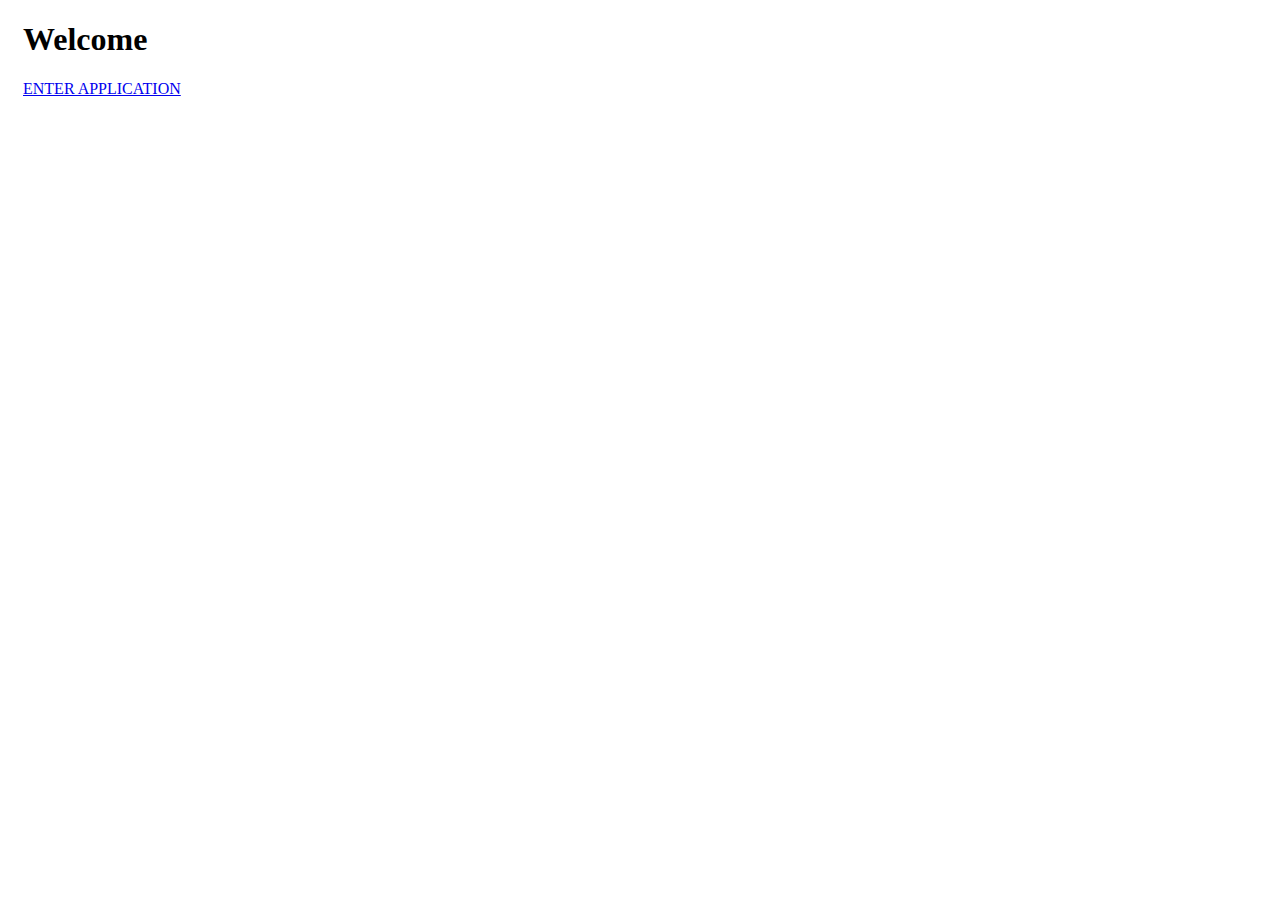
<file: src/main/resources/templates/index.html>
<!DOCTYPE html>
<html lang="en" xmlns:th="http://www.thymeleaf.org">
<head th:include="header.html">
    <meta charset="UTF-8">
    <title>Zadanie3</title>
</head>
<body>
    <div class="row" style="margin: 15px">
        <h1>Welcome</h1>
        <a href="/users/" class="nav-link">ENTER APPLICATION</a>
    </div>
</body>
</html>
</file>
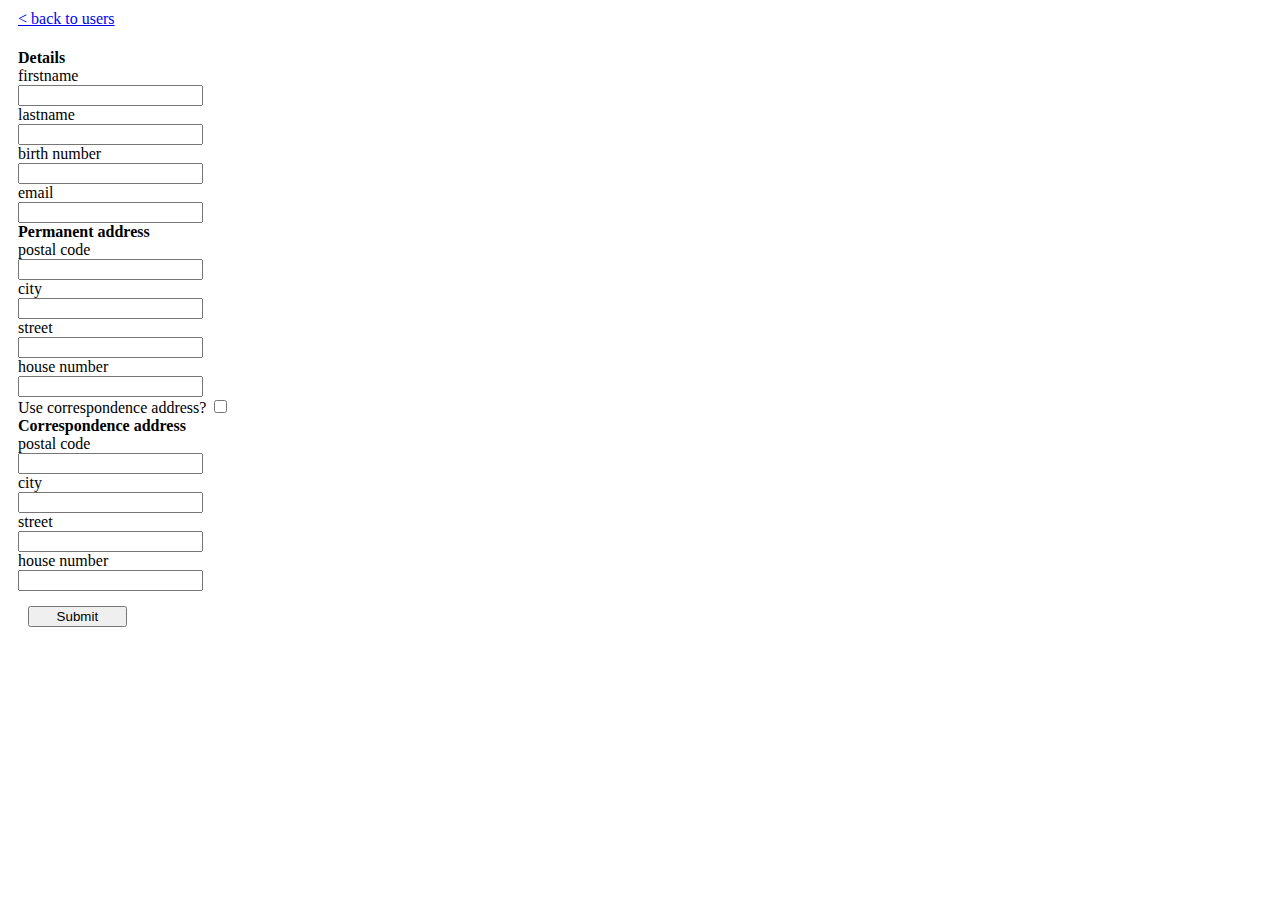
<file: src/main/resources/templates/user/add-edit.html>
<!DOCTYPE html>
<html lang="en" xmlns:th="http://www.thymeleaf.org">
<head th:include="header.html">
    <meta charset="UTF-8">
    <title>Zadanie3</title>
</head>
<body>
    <div style="margin: 10px">
        <div class="row">
            <a href="/users/" class="nav-link">< back to users</a>
        </div>

        <div class="row text-center">
            <h1 th:if="${id != 'none'}" th:text="'Edit user (' + ${id} + ')'"></h1>
            <h1 th:if="${id == 'none'}" th:text="'Add new user'"></h1>
        </div>
        <div class="row">
            <form th:action="@{'/user/' + ${action} + '/' + ${id}}" th:object="${userResource}" method="post">
                <div class="row bg-light">
                    <div class="col-4">
                        <label><b>Details</b></label>
                        <div>
                            <label for="firstname">firstname</label><br>
                            <input type="text" id="firstname" th:field="*{firstname}" />
                            <small th:if="${#fields.hasErrors('firstname')}" th:errors="*{firstname}" class="text-danger"></small>
                        </div>
                        <div>
                            <label for="lastname">lastname</label><br>
                            <input type="text" id="lastname" th:field="*{lastname}" />
                            <small th:if="${#fields.hasErrors('lastname')}" th:errors="*{lastname}" class="text-danger"></small>
                        </div>
                        <div>
                            <label for="birthNumber">birth number</label><br>
                            <input type="text" id="birthNumber" th:field="*{birthNumber}" />
                            <small th:if="${#fields.hasErrors('birthNumber')}" th:errors="*{birthNumber}" class="text-danger"></small>
                        </div>
                        <div>
                            <label for="email">email</label><br>
                            <input type="text" id="email" th:field="*{email}" />
                            <small th:if="${#fields.hasErrors('email')}" th:errors="*{email}" class="text-danger"></small>
                        </div>
                    </div>
                    <div class="col-4">
                        <div class="row">
                            <label for="permanentAddress"><b>Permanent address</b></label>
                            <div id="permanentAddress">
                                <div>
                                    <label for="perPostalCode">postal code</label><br>
                                    <input type="text" id="perPostalCode" th:field="*{perPostalCode}" />
                                    <small th:if="${#fields.hasErrors('perPostalCode')}" th:errors="*{perPostalCode}" class="text-danger"></small>
                                </div>
                                <div>
                                    <label for="perCity">city</label><br>
                                    <input type="text" id="perCity" th:field="*{perCity}" />
                                    <small th:if="${#fields.hasErrors('perCity')}" th:errors="*{perCity}" class="text-danger"></small>
                                </div>
                                <div>
                                    <label for="perStreet">street</label><br>
                                    <input type="text" id="perStreet" th:field="*{perStreet}" />
                                    <small th:if="${#fields.hasErrors('perStreet')}" th:errors="*{perStreet}" class="text-danger"></small>
                                </div>
                                <div>
                                    <label for="perHouseNumber">house number</label><br>
                                    <input type="text" id="perHouseNumber" th:field="*{perHouseNumber}" />
                                    <small th:if="${#fields.hasErrors('perHouseNumber')}" th:errors="*{perHouseNumber}" class="text-danger"></small>
                                </div>
                            </div>
                        </div>
                        <div>
                            <label for="isCorrespondence">Use correspondence address?</label>
                            <input type="checkbox" id="isCorrespondence" th:field="*{correspondence}"/>
                        </div>
                    </div>
                    <div class="col-4">
                        <div class="row">
                            <label for="correspondenceAddress"><b>Correspondence address</b></label>
                            <div id="correspondenceAddress">
                                <div>
                                    <label for="corPostalCode">postal code</label><br>
                                    <input type="text" id="corPostalCode" th:field="*{corPostalCode}" />
                                    <small th:if="${#fields.hasErrors('corPostalCode')}" th:errors="*{corPostalCode}" class="text-danger"></small>
                                </div>
                                <div>
                                    <label for="corCity">city</label><br>
                                    <input type="text" id="corCity" th:field="*{corCity}" />
                                    <small th:if="${#fields.hasErrors('corCity')}" th:errors="*{corCity}" class="text-danger"></small>
                                </div>
                                <div>
                                    <label for="corStreet">street</label><br>
                                    <input type="text" id="corStreet" th:field="*{corStreet}" />
                                    <small th:if="${#fields.hasErrors('corStreet')}" th:errors="*{corStreet}" class="text-danger"></small>
                                </div>
                                <div>
                                    <label for="corHouseNumber">house number</label><br>
                                    <input type="text" id="corHouseNumber" th:field="*{corHouseNumber}" />
                                    <small th:if="${#fields.hasErrors('corHouseNumber')}" th:errors="*{corHouseNumber}" class="text-danger"></small>
                                </div>
                            </div>
                        </div>
                    </div>
                </div>
                <div class="row" style="margin: 15px 0 0 10px">
                    <input type="submit" value="Submit" class="btn btn-sm btn-primary" style="width: 8%"/>
                </div>
            </form>
        </div>
    </div>

</body>
</html>
</file>
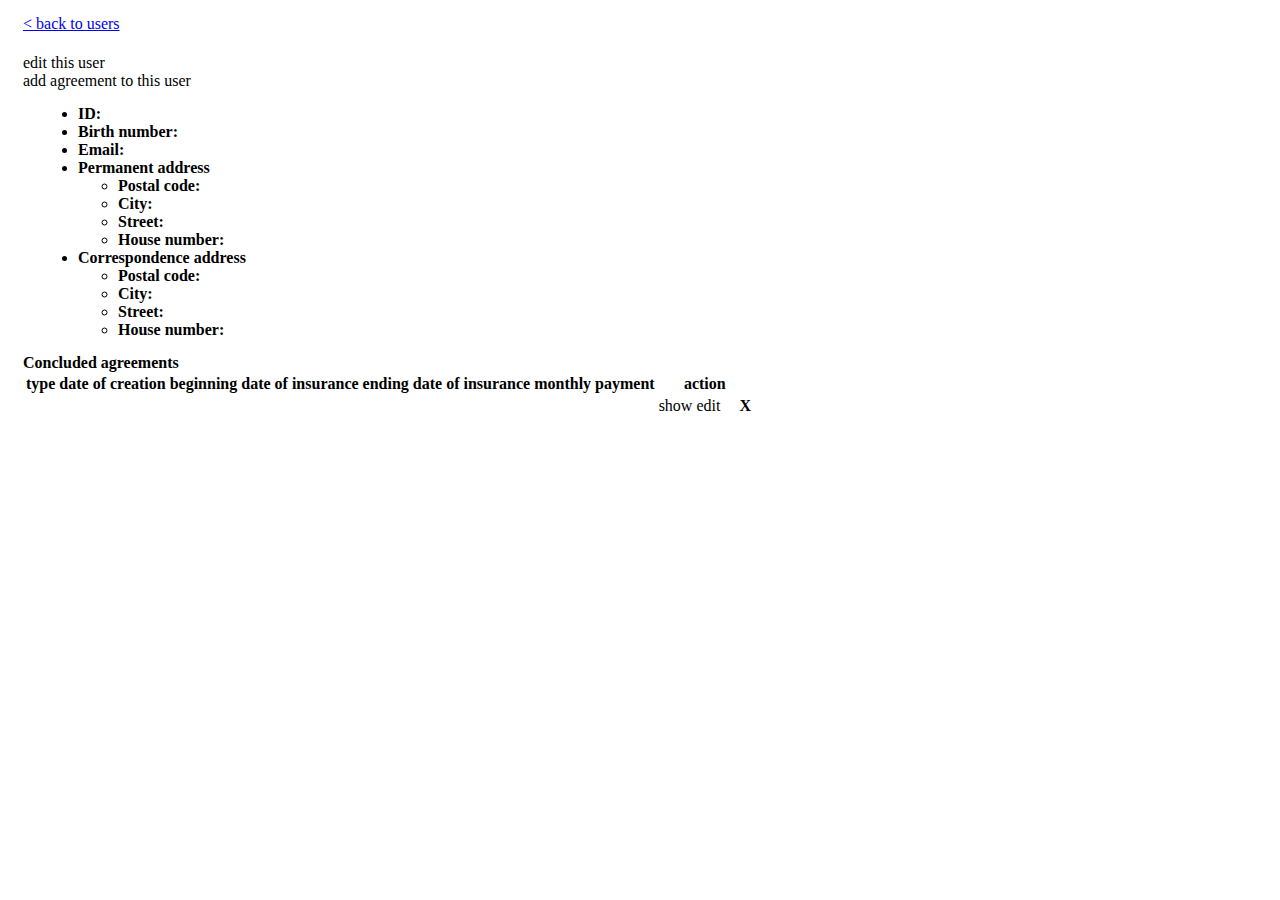
<file: src/main/resources/templates/user/detail.html>
<!DOCTYPE html>
<html lang="en" xmlns:th="http://www.thymeleaf.org">
<head th:include="header.html">
    <meta charset="UTF-8">
    <title>Zadanie3</title>
</head>
<body>
<div class="row" style="margin: 15px">
    <div class="row">
        <a href="/users/" class="nav-link">< back to users</a>
    </div>

    <div class="row bg-light">
        <h1 th:text="${user.firstname} + ' ' + ${user.lastname}"></h1>
    </div>
    <div class="row bg-light">
        <div class="col-sm-2 text-center">
            <a th:href="@{'/user/edit/' + ${user.id}}" class="page-link">edit this user</a>
        </div>
        <div class="col-2 text-center">
            <a th:href="@{'/user/' + ${user.id} + '/agreement/add'}" class="page-link">add agreement to this user</a>
        </div>

        <ul style="margin: 15px">
            <li>
                <span><b>ID:</b></span>
                <span th:text="${user.id}"></span>
            </li>
            <li>
                <span><b>Birth number:</b></span>
                <span th:text="${user.birthNumber}"></span>
            </li>
            <li>
                <span><b>Email:</b></span>
                <span th:text="${user.email}"></span>
            </li>
            <li>
                <span><b>Permanent address</b></span>
                <ul>
                    <li>
                        <span><b>Postal code:</b></span>
                        <span th:text="${user.permanentAddress.postalCode}"></span>
                    </li>
                    <li>
                        <span><b>City:</b></span>
                        <span th:text="${user.permanentAddress.city}"></span>
                    </li>
                    <li>
                        <span><b>Street:</b></span>
                        <span th:text="${user.permanentAddress.street}"></span>
                    </li>
                    <li>
                        <span><b>House number:</b></span>
                        <span th:text="${user.permanentAddress.houseNumber}"></span>
                    </li>
                </ul>
            </li>
            <li th:if="${user.isCorrespondence}">
                <span><b>Correspondence address</b></span>
                <ul>
                    <li>
                        <span><b>Postal code:</b></span>
                        <span th:text="${user.correspondenceAddress.postalCode}"></span>
                    </li>
                    <li>
                        <span><b>City:</b></span>
                        <span th:text="${user.correspondenceAddress.city}"></span>
                    </li>
                    <li>
                        <span><b>Street:</b></span>
                        <span th:text="${user.correspondenceAddress.street}"></span>
                    </li>
                    <li>
                        <span><b>House number:</b></span>
                        <span th:text="${user.correspondenceAddress.houseNumber}"></span>
                    </li>
                </ul>
            </li>
        </ul>

        <div>
            <b><span>Concluded agreements</span>
                <span th:text="'(' + ${userAgreements.size() + ')'}"></span></b>
            <table class="table text-center">
                <thead>
                <tr class="">
                    <th>type</th>
                    <th>date of creation</th>
                    <th>beginning date of insurance</th>
                    <th>ending date of insurance</th>
                    <th>monthly payment</th>
                    <th>action</th>
                </tr>
                </thead>
                <tbody>
                <tr th:each="agreement: ${userAgreements}" class="bg-white">
                    <td th:text="${agreement.getClassName()}"></td>
                    <td th:text="${agreement.dateOfCreation}"></td>
                    <td th:text="${agreement.season.beginningDate}"></td>
                    <td th:text="${agreement.season.endingDate}"></td>
                    <td th:text="${agreement.monthlyPayment}"></td>
                    <td>
                        <a th:href="@{'/user/' + ${user.id} + '/agreement/' + ${agreement.id}}">show</a>
                        <a th:href="@{'/user/' + ${user.id} + '/agreement/edit/' + ${agreement.getClassName()} + '-insurance/' + ${agreement.id}}">edit</a>
                        <a th:href="@{'/user/' + ${user.id} + '/agreement/remove/' + ${agreement.id}}" class="link-danger" style="text-decoration: none; margin-left: 15px"><b>X</b></a>
                    </td>
                </tr>
                </tbody>
            </table>
        </div>

    </div>
</div>

</body>
</html>
</file>
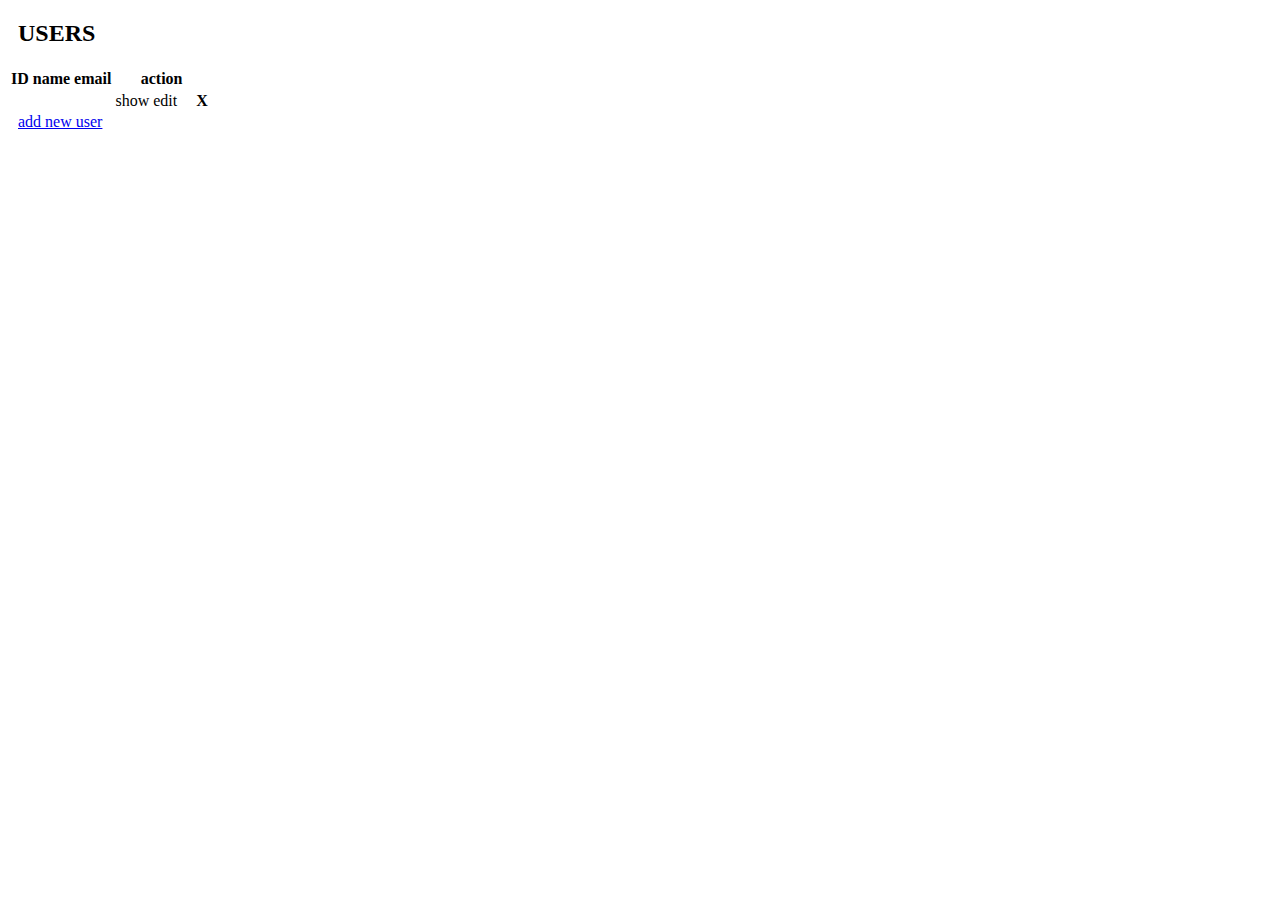
<file: src/main/resources/templates/user/users.html>
<!DOCTYPE html>
<html lang="en" xmlns:th="http://www.thymeleaf.org">
<head th:include="header.html">
    <meta charset="UTF-8">
    <title>Zadanie3</title>
</head>
<body>
    <div class="row" style="margin-left: 10px">
        <h2>USERS</h2>
    </div>
    <div class="row">
        <table class="table bg-light text-center">
            <thead>
            <tr class="">
                <th class="">ID</th>
                <th>name</th>
                <th>email</th>
                <th>action</th>
            </tr>
            </thead>
            <tbody>
            <tr th:each="user: ${users.values()}">
                <td th:text="${user.id}"></td>
                <td th:text="${user.firstname} + ' ' + ${user.lastname}"></td>
                <td th:text="${user.email}"></td>
                <td>
                    <a th:href="@{'/user/' + ${user.id}}" class="link-primary">show</a>
                    <a th:href="@{'/user/edit/' + ${user.id}}" class="link-primary">edit</a>
                    <a th:href="@{'/user/remove/' + ${user.id}}" class="link-danger" style="text-decoration: none; margin-left: 15px"><b>X</b></a>
                </td>
            </tr>
            </tbody>
        </table>
    </div>
    <div class="row" style="margin-left: 10px">
        <a href="/user/add" class="nav-link">add new user</a>
    </div>
</body>
</html>
</file>
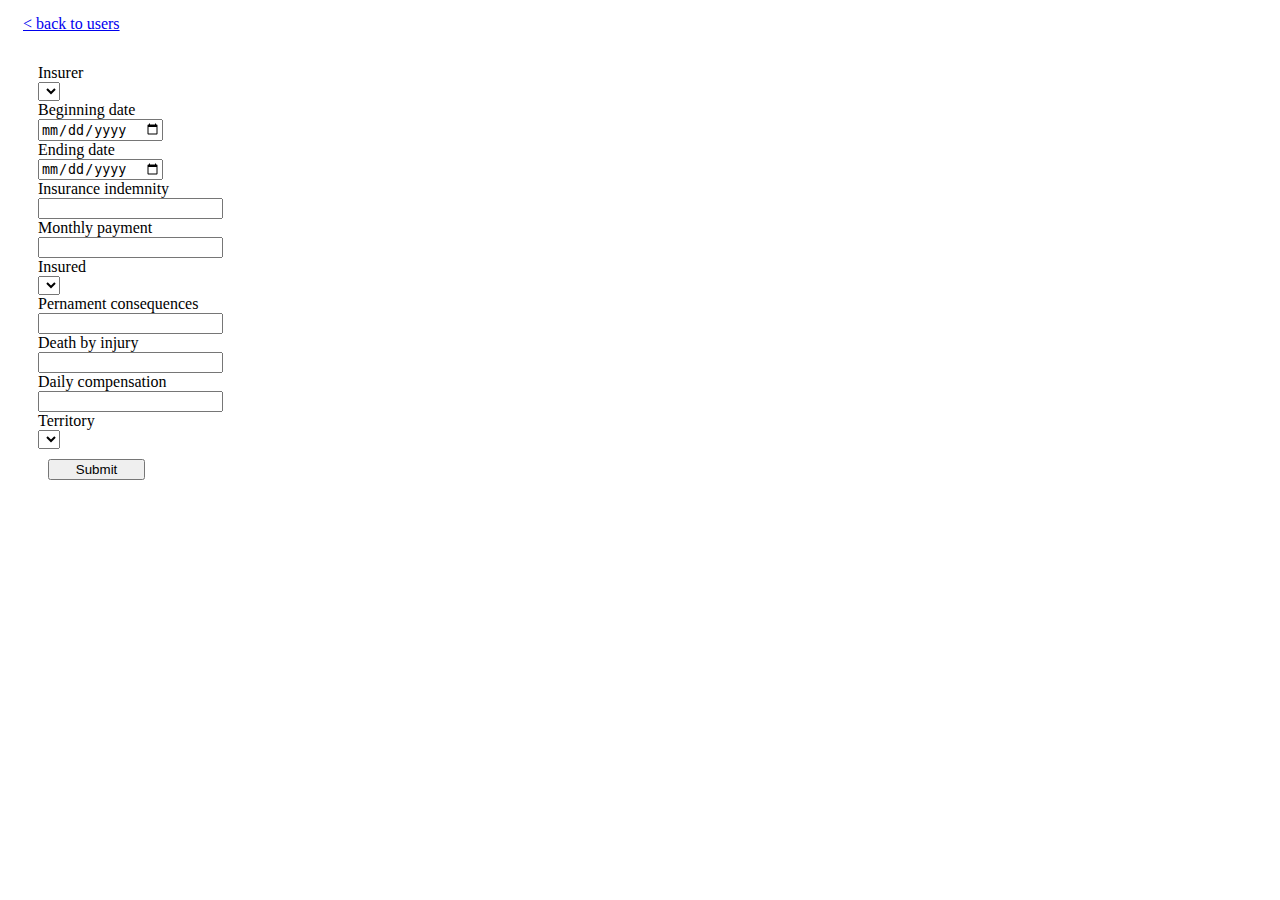
<file: src/main/resources/templates/agreement/add-edit/accident-insurance.html>
<!DOCTYPE html>
<html lang="en" xmlns:th="http://www.thymeleaf.org">
<head th:include="header.html">
    <meta charset="UTF-8">
    <title>Zadanie3</title>
</head>
<body>
<div class="row" style="margin: 15px">
    <a href="/users/" class="nav-link">< back to users</a>
</div>
<div class="row" style="margin-left: 5px">
    <h1 th:if="${agreementID != 'none'}" th:text="'Edit agreement (' + ${agreementID} + ')'"></h1>
    <h1 th:if="${agreementID == 'none'}" th:text="'Add agreement'"></h1>
</div>
<div class="row" style="padding: 10px 0 10px 30px">
    <form th:action="@{'/user/' + ${insurer.id} + '/agreement/' + ${action} + '/accident-insurance/'+ ${agreementID}}" th:object="${accidentResource}" method="post">
        <div class="row bg-light">
            <div>
                <label for="insurerID">Insurer</label><br>
                <select name="insurerID" id="insurerID">
                    <option th:value="${insurer.id}"
                            th:text="${insurer.firstname} + ' ' + ${insurer.lastname}"
                            th:selected="${insurer.id}"></option>
                </select>
            </div>
            <div>
                <label for="beginningDate">Beginning date</label><br>
                <input type="date" id="beginningDate" th:field="*{beginningDate}" />
                <small th:if="${#fields.hasErrors('beginningDate')}" th:errors="*{beginningDate}" class="text-danger"></small>
            </div>
            <div>
                <label for="endingDate">Ending date</label><br>
                <input type="date" id="endingDate" th:field="*{endingDate}" />
                <small th:if="${#fields.hasErrors('endingDate')}" th:errors="*{endingDate}" class="text-danger"></small>
            </div>
            <div>
                <label for="insuranceIndemnity">Insurance indemnity</label><br>
                <input type="text" id="insuranceIndemnity" th:field="*{insuranceIndemnity}" />
                <small th:if="${#fields.hasErrors('insuranceIndemnity')}" th:errors="*{insuranceIndemnity}" class="text-danger"></small>
            </div>
            <div>
                <label for="monthlyPayment">Monthly payment</label><br>
                <input type="text" id="monthlyPayment" th:field="*{monthlyPayment}" />
                <small th:if="${#fields.hasErrors('monthlyPayment')}" th:errors="*{monthlyPayment}" class="text-danger"></small>
            </div>
            <div>
                <label for="insuredID">Insured</label><br>
                <select name="insuredID" id="insuredID">
                    <option th:each="user: ${users}"
                            th:value="${user.id}"
                            th:text="${user.firstname} + ' ' + ${user.lastname}"
                            th:selected="${accidentResource.getInsuredID()}"></option>
                </select>
            </div>
            <div>
                <label for="permanentConsequences">Pernament consequences</label><br>
                <input type="text" id="permanentConsequences" th:field="*{permanentConsequences}" />
                <small th:if="${#fields.hasErrors('permanentConsequences')}" th:errors="*{permanentConsequences}" class="text-danger"></small>
            </div>
            <div>
                <label for="deathByInjury">Death by injury</label><br>
                <input type="text" id="deathByInjury" th:field="*{deathByInjury}" />
                <small th:if="${#fields.hasErrors('deathByInjury')}" th:errors="*{deathByInjury}" class="text-danger"></small>
            </div>
            <div>
                <label for="dailyCompensation">Daily compensation</label><br>
                <input type="text" id="dailyCompensation" th:field="*{dailyCompensation}" />
                <small th:if="${#fields.hasErrors('dailyCompensation')}" th:errors="*{dailyCompensation}" class="text-danger"></small>
            </div>
            <div>
                <label for="territory">Territory</label><br>
                <select name="territory" id="territory">
                    <option th:each="territory: ${territories}"
                            th:value="${territory}"
                            th:text="${territory}"
                            th:selected="${territory.equals(accidentResource.getTerritory())}"></option>
                </select>
            </div>
        </div>
        <div class="row" style="margin: 10px">
            <input type="submit" value="Submit" class="btn btn-primary" style="width: 8%"/>
        </div>
    </form>
</div>


</body>
</html>
</file>
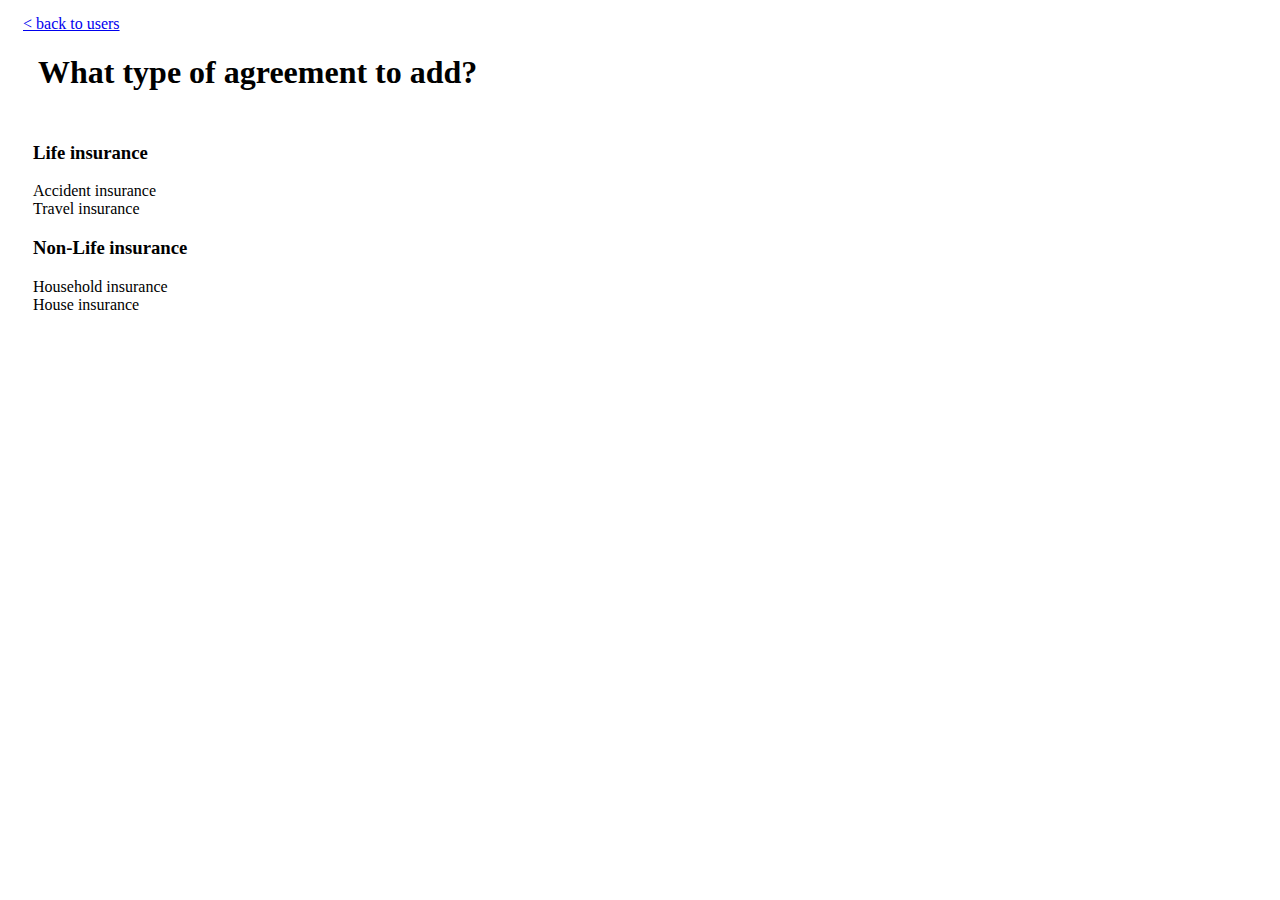
<file: src/main/resources/templates/agreement/add-edit/add.html>
<!DOCTYPE html>
<html lang="en" xmlns:th="http://www.thymeleaf.org">
<head th:include="header.html">
    <meta charset="UTF-8">
    <title>Zadanie3</title>
</head>

<body>
<div class="row" style="margin: 15px">
    <a href="/users/" class="nav-link">< back to users</a>
</div>
<div class="row" style="margin: 15px">
    <div class="row" style="margin: 15px">
        <h1>What type of agreement to add?</h1>
    </div>
    <div class="row bg-light" style="padding: 10px">
        <div class="col">
            <div class="row">
                <h3>Life insurance</h3>
            </div>
            <div class="row">
                <a th:href="@{'/user/' + ${userID} + '/agreement/add/accident-insurance'}" class="page-link">Accident insurance</a><br>
                <a th:href="@{'/user/' + ${userID} + '/agreement/add/travel-insurance'}" class="page-link">Travel insurance</a><br>
            </div>

        </div>
        <div class="col">
            <div class="row">
                <h3>Non-Life insurance</h3>
            </div>
            <div class="row">
                <a th:href="@{'/user/' + ${userID} + '/agreement/add/household-insurance'}" class="page-link">Household insurance</a><br>
                <a th:href="@{'/user/' + ${userID} + '/agreement/add/house-insurance'}" class="page-link">House insurance</a><br>
            </div>
        </div>
    </div>
</div>

</body>
</html>
</file>
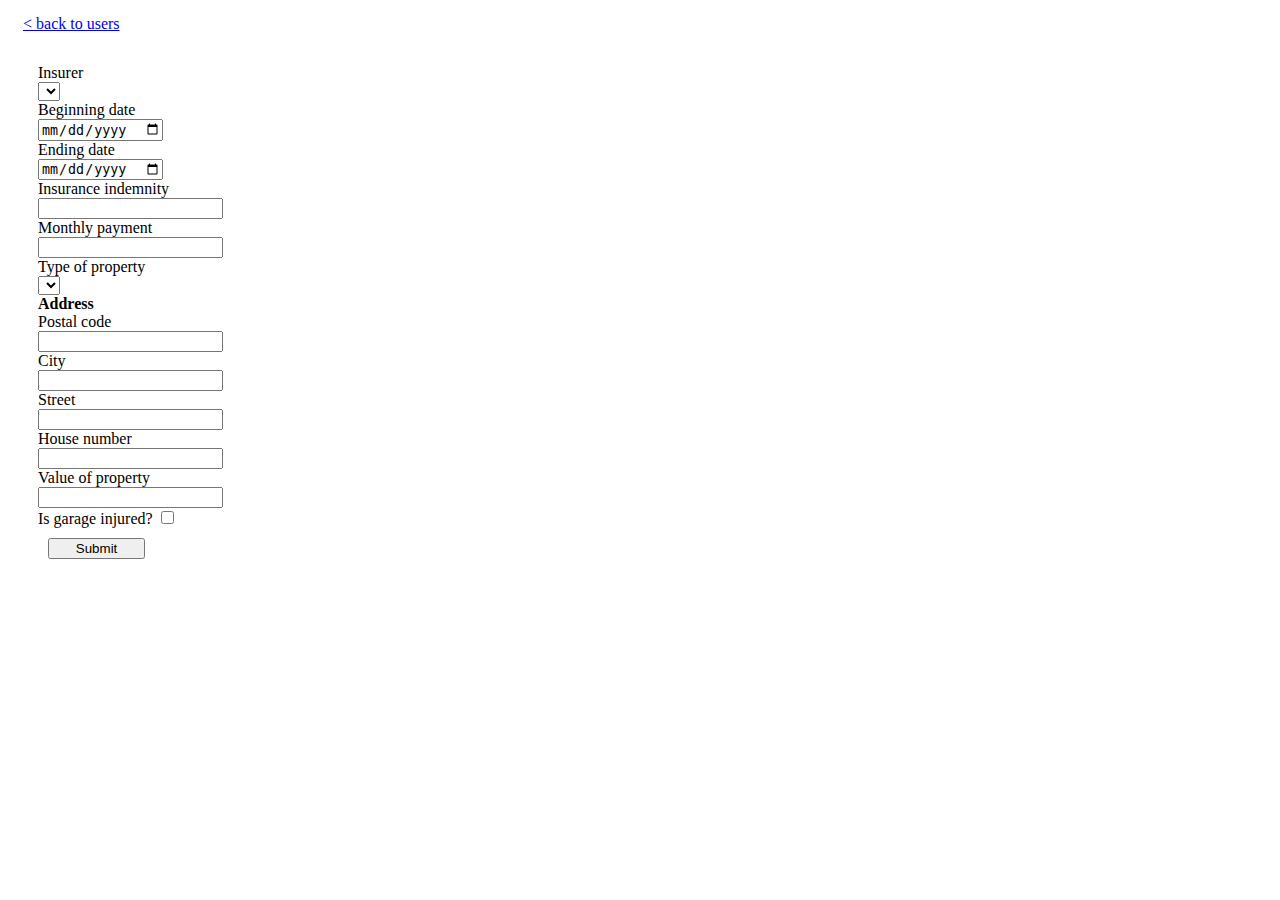
<file: src/main/resources/templates/agreement/add-edit/house-insurance.html>
<!DOCTYPE html>
<html lang="en" xmlns:th="http://www.thymeleaf.org">
<head th:include="header.html">
    <meta charset="UTF-8">
    <title>Zadanie3</title>
</head>

<body>
<div class="row" style="margin: 15px">
    <a href="/users/" class="nav-link">< back to users</a>
</div>
<div class="row" style="margin-left: 5px">
    <h1 th:if="${agreementID != 'none'}" th:text="'Edit agreement (' + ${agreementID} + ')'"></h1>
    <h1 th:if="${agreementID == 'none'}" th:text="'Add agreement'"></h1>
</div>
<div class="row" style="padding: 10px 0 10px 30px">
    <form th:action="@{'/user/' + ${insurer.id} + '/agreement/' + ${action} + '/house-insurance/'+ ${agreementID}}" th:object="${houseResource}" method="post">
        <div class="row bg-light">
            <div>
                <label for="insurerID">Insurer</label><br>
                <select name="insurerID" id="insurerID">
                    <option th:value="${insurer.id}"
                            th:text="${insurer.firstname} + ' ' + ${insurer.lastname}"
                            th:selected="${insurer.id}"></option>
                </select>
            </div>
            <div>
                <label for="beginningDate">Beginning date</label><br>
                <input type="date" id="beginningDate" th:field="*{beginningDate}" />
                <small th:if="${#fields.hasErrors('beginningDate')}" th:errors="*{beginningDate}" class="text-danger"></small>
            </div>
            <div>
                <label for="endingDate">Ending date</label><br>
                <input type="date" id="endingDate" th:field="*{endingDate}" />
                <small th:if="${#fields.hasErrors('endingDate')}" th:errors="*{endingDate}" class="text-danger"></small>
            </div>
            <div>
                <label for="insuranceIndemnity">Insurance indemnity</label><br>
                <input type="text" id="insuranceIndemnity" th:field="*{insuranceIndemnity}" />
                <small th:if="${#fields.hasErrors('insuranceIndemnity')}" th:errors="*{insuranceIndemnity}" class="text-danger"></small>
            </div>
            <div>
                <label for="monthlyPayment">Monthly payment</label><br>
                <input type="text" id="monthlyPayment" th:field="*{monthlyPayment}" />
                <small th:if="${#fields.hasErrors('monthlyPayment')}" th:errors="*{monthlyPayment}" class="text-danger"></small>
            </div>
            <div>
                <label for="typeOfProperty">Type of property</label><br>
                <select name="typeOfProperty" id="typeOfProperty">
                    <option th:each="typeOfProperty: ${typesOfProperty}"
                            th:value="${typeOfProperty}"
                            th:text="${typeOfProperty}"
                            th:selected="${typeOfProperty.equals(houseResource.getTypeOfProperty())}"></option>
                </select>
            </div>
            <div>
                <label for="address"><b>Address</b></label>
                <div id="address">
                    <div>
                        <label for="propertyPostalCode">Postal code</label><br>
                        <input type="text" id="propertyPostalCode" th:field="*{propertyPostalCode}" />
                        <small th:if="${#fields.hasErrors('propertyPostalCode')}" th:errors="*{propertyPostalCode}" class="text-danger"></small>
                    </div>
                    <div>
                        <label for="propertyCity">City</label><br>
                        <input type="text" id="propertyCity" th:field="*{propertyCity}" />
                        <small th:if="${#fields.hasErrors('propertyCity')}" th:errors="*{propertyCity}" class="text-danger"></small>
                    </div>
                    <div>
                        <label for="propertyStreet">Street</label><br>
                        <input type="text" id="propertyStreet" th:field="*{propertyStreet}" />
                        <small th:if="${#fields.hasErrors('propertyStreet')}" th:errors="*{propertyStreet}" class="text-danger"></small>
                    </div>
                    <div>
                        <label for="propertyHouseNumber">House number</label><br>
                        <input type="text" id="propertyHouseNumber" th:field="*{propertyHouseNumber}" />
                        <small th:if="${#fields.hasErrors('propertyHouseNumber')}" th:errors="*{propertyHouseNumber}" class="text-danger"></small>
                    </div>
                </div>
            </div>
            <div>
                <label for="valueOfProperty">Value of property</label><br>
                <input type="text" id="valueOfProperty" th:field="*{valueOfProperty}" />
                <small th:if="${#fields.hasErrors('valueOfProperty')}" th:errors="*{valueOfProperty}" class="text-danger"></small>
            </div>
            <div>
                <label for="isGarageInsured">Is garage injured?</label>
                <input type="checkbox" id="isGarageInsured" th:field="*{isGarageInsured}" />
            </div>
        </div>
        <div class="row" style="margin: 10px">
            <input type="submit" value="Submit" class="btn btn-primary" style="width: 8%"/>
        </div>
    </form>
</div>

</body>
</html>
</file>
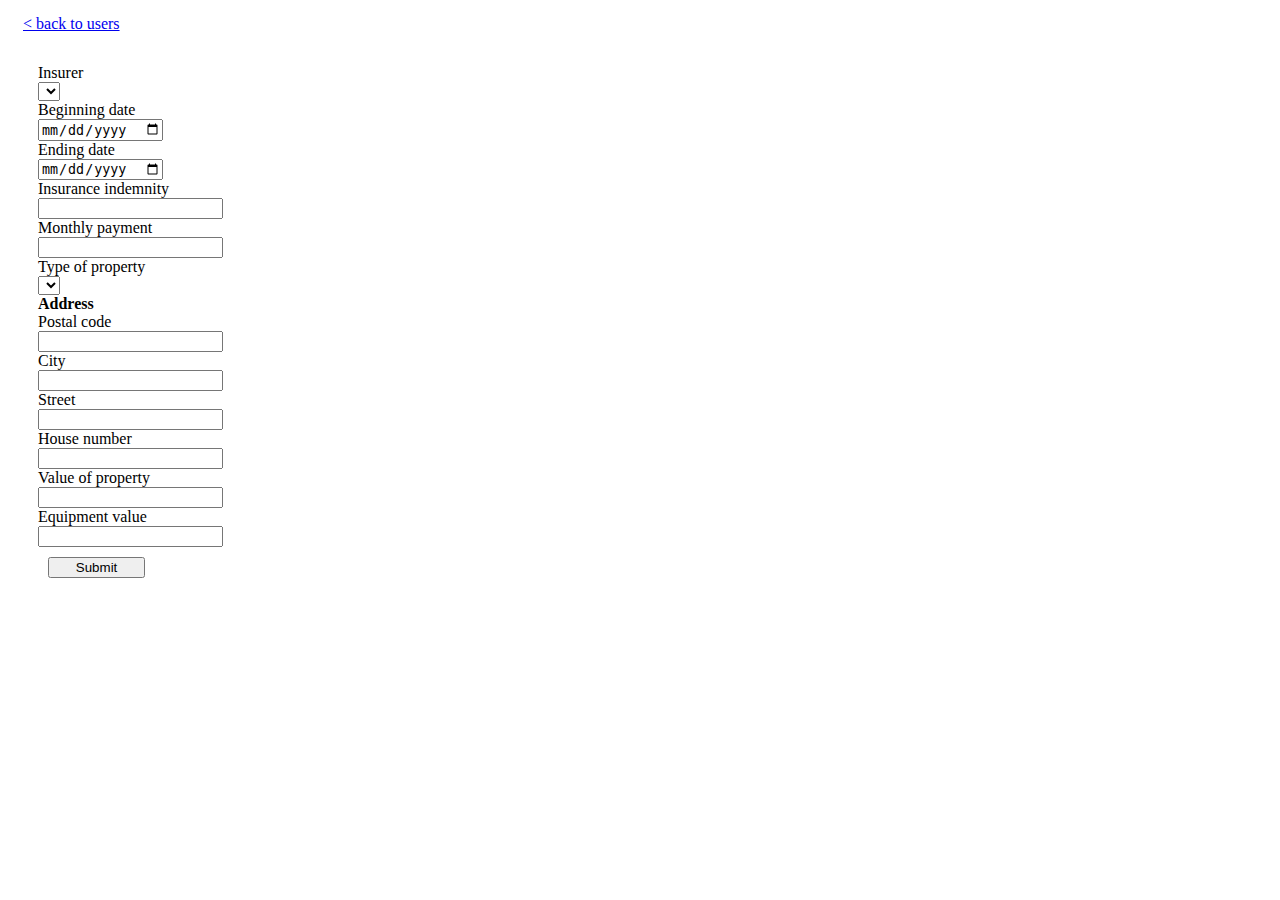
<file: src/main/resources/templates/agreement/add-edit/household-insurance.html>
<!DOCTYPE html>
<html lang="en" xmlns:th="http://www.thymeleaf.org">
<head th:include="header.html">
    <meta charset="UTF-8">
    <title>Zadanie3</title>
</head>

<body>
<div class="row" style="margin: 15px">
    <a href="/users/" class="nav-link">< back to users</a>
</div>
<div class="row" style="margin-left: 5px">
    <h1 th:if="${agreementID != 'none'}" th:text="'Edit agreement (' + ${agreementID} + ')'"></h1>
    <h1 th:if="${agreementID == 'none'}" th:text="'Add agreement'"></h1>
</div>
<div class="row" style="padding: 10px 0 10px 30px">
    <form th:action="@{'/user/' + ${insurer.id} + '/agreement/' + ${action} + '/household-insurance/'+ ${agreementID}}" th:object="${householdResource}" method="post">
        <div class="row bg-light">
            <div>
                <label for="insurerID">Insurer</label><br>
                <select name="insurerID" id="insurerID">
                    <option th:value="${insurer.id}"
                            th:text="${insurer.firstname} + ' ' + ${insurer.lastname}"
                            th:selected="${insurer.id}"></option>
                </select>
            </div>
            <div>
                <label for="beginningDate">Beginning date</label><br>
                <input type="date" id="beginningDate" th:field="*{beginningDate}" />
                <small th:if="${#fields.hasErrors('beginningDate')}" th:errors="*{beginningDate}" class="text-danger"></small>
            </div>
            <div>
                <label for="endingDate">Ending date</label><br>
                <input type="date" id="endingDate" th:field="*{endingDate}" />
                <small th:if="${#fields.hasErrors('endingDate')}" th:errors="*{endingDate}" class="text-danger"></small>
            </div>
            <div>
                <label for="insuranceIndemnity">Insurance indemnity</label><br>
                <input type="text" id="insuranceIndemnity" th:field="*{insuranceIndemnity}" />
                <small th:if="${#fields.hasErrors('insuranceIndemnity')}" th:errors="*{insuranceIndemnity}" class="text-danger"></small>
            </div>
            <div>
                <label for="monthlyPayment">Monthly payment</label><br>
                <input type="text" id="monthlyPayment" th:field="*{monthlyPayment}" />
                <small th:if="${#fields.hasErrors('monthlyPayment')}" th:errors="*{monthlyPayment}" class="text-danger"></small>
            </div>
            <div>
                <label for="typeOfProperty">Type of property</label><br>
                <select name="typeOfProperty" id="typeOfProperty">
                    <option th:each="typeOfProperty: ${typesOfProperty}"
                            th:value="${typeOfProperty}"
                            th:text="${typeOfProperty}"
                            th:selected="${typeOfProperty.equals(householdResource.getTypeOfProperty())}"></option>
                </select>
            </div>
            <div>
                <label for="address"><b>Address</b></label>
                <div id="address">
                    <div>
                        <label for="propertyPostalCode">Postal code</label><br>
                        <input type="text" id="propertyPostalCode" th:field="*{propertyPostalCode}" />
                        <small th:if="${#fields.hasErrors('propertyPostalCode')}" th:errors="*{propertyPostalCode}" class="text-danger"></small>
                    </div>
                    <div>
                        <label for="propertyCity">City</label><br>
                        <input type="text" id="propertyCity" th:field="*{propertyCity}" />
                        <small th:if="${#fields.hasErrors('propertyCity')}" th:errors="*{propertyCity}" class="text-danger"></small>
                    </div>
                    <div>
                        <label for="propertyStreet">Street</label><br>
                        <input type="text" id="propertyStreet" th:field="*{propertyStreet}" />
                        <small th:if="${#fields.hasErrors('propertyStreet')}" th:errors="*{propertyStreet}" class="text-danger"></small>
                    </div>
                    <div>
                        <label for="propertyHouseNumber">House number</label><br>
                        <input type="text" id="propertyHouseNumber" th:field="*{propertyHouseNumber}" />
                        <small th:if="${#fields.hasErrors('propertyHouseNumber')}" th:errors="*{propertyHouseNumber}" class="text-danger"></small>
                    </div>
                </div>
            </div>
            <div>
                <label for="valueOfProperty">Value of property</label><br>
                <input type="text" id="valueOfProperty" th:field="*{valueOfProperty}" />
                <small th:if="${#fields.hasErrors('valueOfProperty')}" th:errors="*{valueOfProperty}" class="text-danger"></small>
            </div>
            <div>
                <label for="equipmentValue">Equipment value</label><br>
                <input type="text" id="equipmentValue" th:field="*{equipmentValue}" />
                <small th:if="${#fields.hasErrors('equipmentValue')}" th:errors="*{equipmentValue}" class="text-danger"></small>
            </div>
        </div>
        <div class="row" style="margin: 10px">
            <input type="submit" value="Submit" class="btn btn-primary" style="width: 8%"/>
        </div>
    </form>
</div>



</body>
</html>
</file>
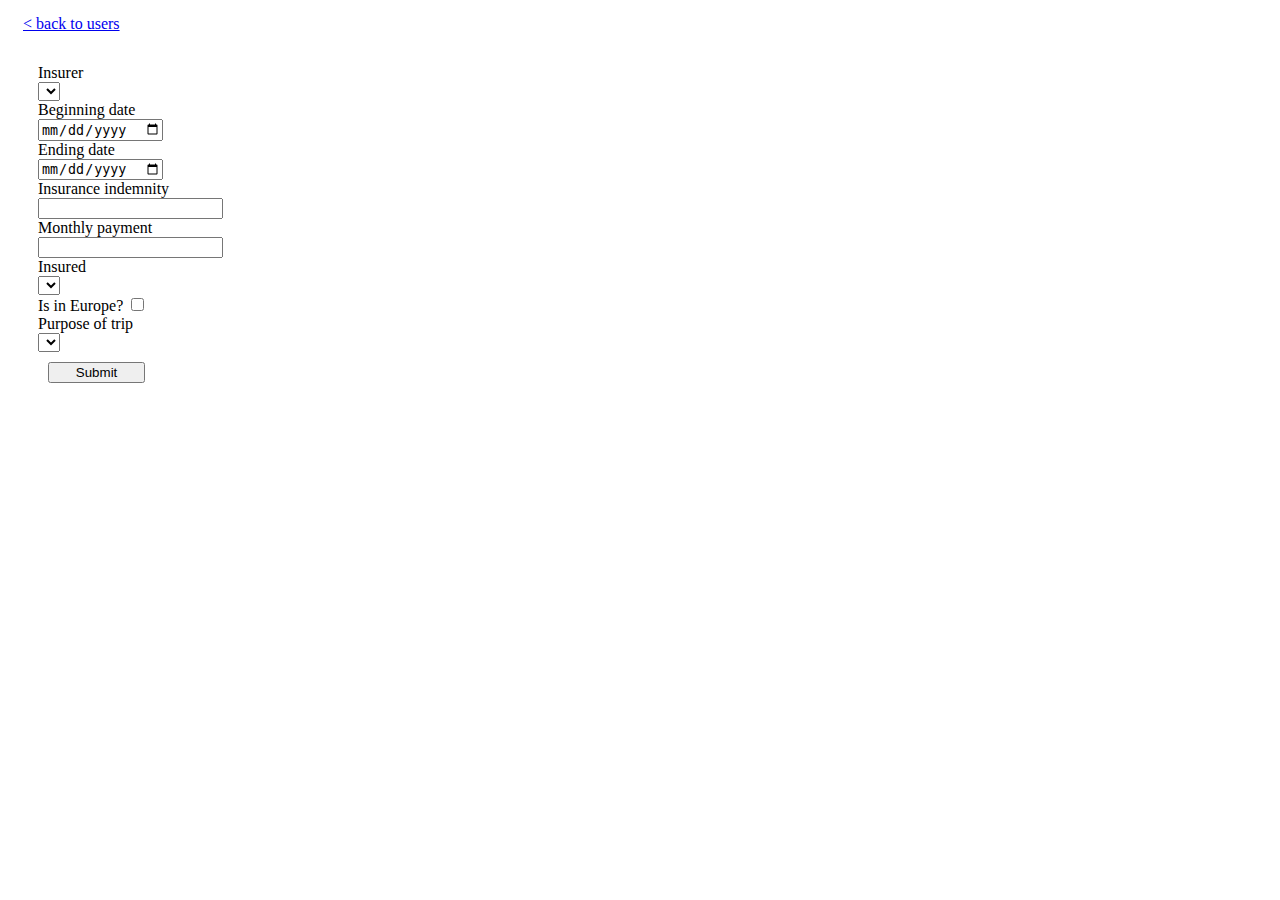
<file: src/main/resources/templates/agreement/add-edit/travel-insurance.html>
<!DOCTYPE html>
<html lang="en" xmlns:th="http://www.thymeleaf.org">
<head th:include="header.html">
    <meta charset="UTF-8">
    <title>Zadanie3</title>
</head>

<body>
<div class="row" style="margin: 15px">
    <a href="/users/" class="nav-link">< back to users</a>
</div>
<div class="row" style="margin-left: 5px">
    <h1 th:if="${agreementID != 'none'}" th:text="'Edit agreement (' + ${agreementID} + ')'"></h1>
    <h1 th:if="${agreementID == 'none'}" th:text="'Add agreement'"></h1>
</div>
<div class="row" style="padding: 10px 0 10px 30px">
    <form th:action="@{'/user/' + ${insurer.id} + '/agreement/' + ${action} + '/travel-insurance/'+ ${agreementID}}" th:object="${travelResource}" method="post">
        <div class="row bg-light">
            <div>
                <label for="insurerID">Insurer</label><br>
                <select name="insurerID" id="insurerID">
                    <option th:value="${insurer.id}"
                            th:text="${insurer.firstname} + ' ' + ${insurer.lastname}"
                            th:selected="${insurer.id}"></option>
                </select>
            </div>
            <div>
                <label for="beginningDate">Beginning date</label><br>
                <input type="date" id="beginningDate" th:field="*{beginningDate}" />
                <small th:if="${#fields.hasErrors('beginningDate')}" th:errors="*{beginningDate}" class="text-danger"></small>
            </div>
            <div>
                <label for="endingDate">Ending date</label><br>
                <input type="date" id="endingDate" th:field="*{endingDate}" />
                <small th:if="${#fields.hasErrors('endingDate')}" th:errors="*{endingDate}" class="text-danger"></small>
            </div>
            <div>
                <label for="insuranceIndemnity">Insurance indemnity</label><br>
                <input type="text" id="insuranceIndemnity" th:field="*{insuranceIndemnity}" />
                <small th:if="${#fields.hasErrors('insuranceIndemnity')}" th:errors="*{insuranceIndemnity}" class="text-danger"></small>
            </div>
            <div>
                <label for="monthlyPayment">Monthly payment</label><br>
                <input type="text" id="monthlyPayment" th:field="*{monthlyPayment}" />
                <small th:if="${#fields.hasErrors('monthlyPayment')}" th:errors="*{monthlyPayment}" class="text-danger"></small>
            </div>
            <div>
                <label for="insuredID">Insured</label><br>
                <select name="insuredID" id="insuredID">
                    <option th:each="user: ${users}"
                            th:value="${user.id}"
                            th:text="${user.firstname} + ' ' + ${user.lastname}"
                            th:selected="${travelResource.getInsuredID()}"></option>
                </select>
            </div>
            <div>
                <label for="isInEurope">Is in Europe?</label>
                <input type="checkbox" id="isInEurope" th:field="*{isInEurope}" />
            </div>
            <div>
                <label for="purposeOfTrip">Purpose of trip</label><br>
                <select name="purposeOfTrip" id="purposeOfTrip">
                    <option th:each="purposeOfTrip: ${purposesOfTrip}"
                            th:value="${purposeOfTrip}"
                            th:text="${purposeOfTrip}"
                            th:selected="${purposeOfTrip.equals(travelResource.getPurposeOfTrip())}"></option>
                </select>
            </div>
        </div>
        <div class="row" style="margin: 10px">
            <input type="submit" value="Submit" class="btn btn-primary" style="width: 8%"/>
        </div>
    </form>
</div>


</body>
</html>
</file>
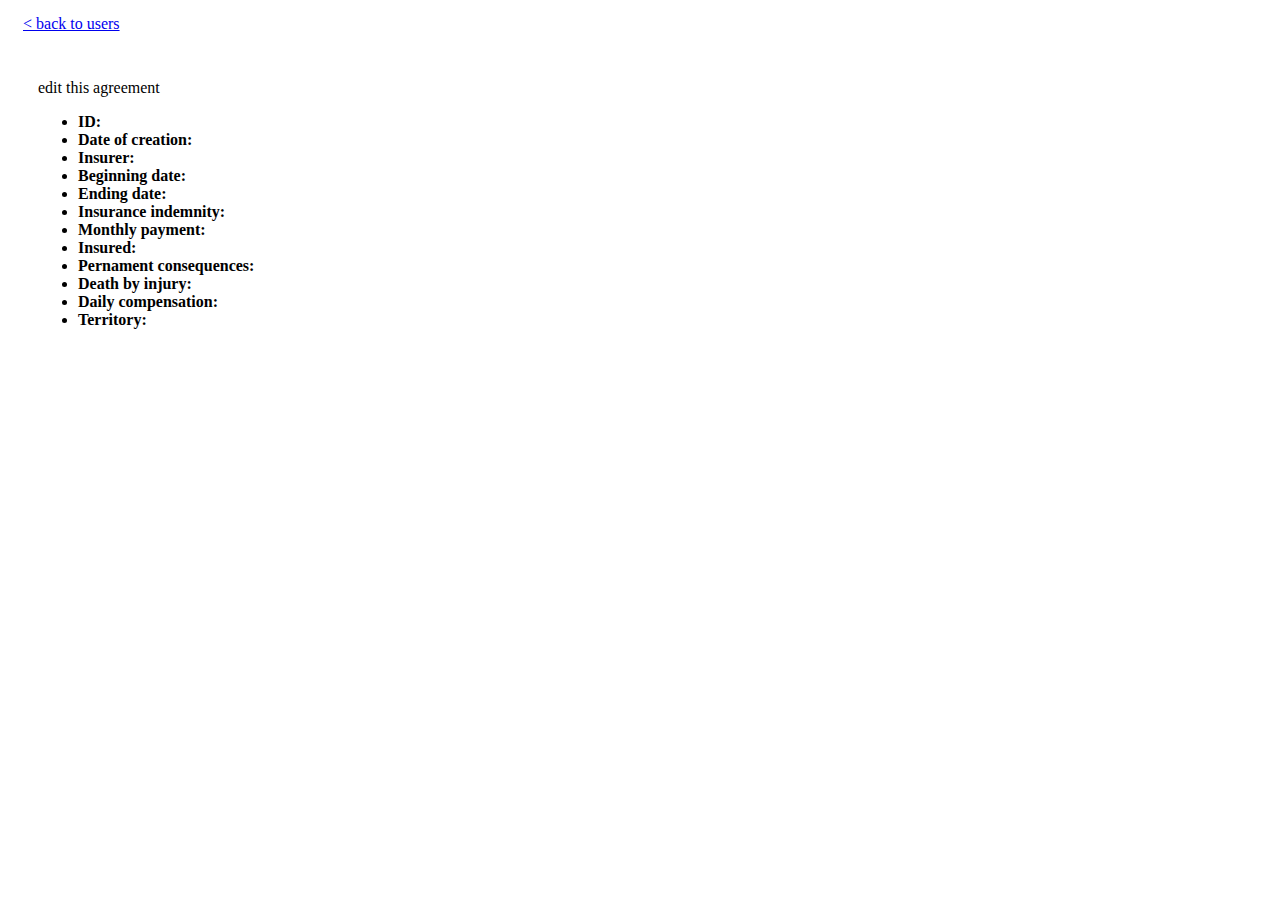
<file: src/main/resources/templates/agreement/details/accident-insurance.html>
<!DOCTYPE html>
<html lang="en" xmlns:th="http://www.thymeleaf.org">
<head th:include="header.html">
    <meta charset="UTF-8">
    <title>Zadanie3</title>
</head>
<body>

<div class="row" style="margin: 15px">
    <a href="/users/" class="nav-link">< back to users</a>
</div>
<div class="row bg-light" style="padding: 10px 0 10px 30px">
    <div class="row">
        <h1 th:text="${agreement.getClassName().toUpperCase()} + ' insurance'"></h1>
    </div>
    <div class="row text-center">
        <div class="col-2">
            <a th:href="@{'/user/' + ${agreement.getInsurerID()} + '/agreement/edit/' + ${agreement.getClassName()} + '-insurance/' + ${agreement.id}}" class="page-link">edit this agreement</a>
        </div>
    </div>
    <div class="row">
        <ul>
            <li>
                <span><b>ID:</b></span>
                <span th:text="${agreement.id}"></span>
            </li>
            <li>
                <span><b>Date of creation:</b></span>
                <span th:text="${agreement.dateOfCreation}"></span>
            </li>
            <li>
                <span><b>Insurer:</b></span>
                <span th:text="${insurer.firstname}+ ' ' + ${insurer.lastname} + ' (' + ${insurer.id} + ')'"></span>
            </li>
            <li>
                <span><b>Beginning date:</b></span>
                <span th:text="${agreement.season.beginningDate}"></span>
            </li>
            <li>
                <span><b>Ending date:</b></span>
                <span th:text="${agreement.season.endingDate}"></span>
            </li>
            <li>
                <span><b>Insurance indemnity:</b></span>
                <span th:text="${agreement.insuranceIndemnity}"></span>
            </li>
            <li>
                <span><b>Monthly payment:</b></span>
                <span th:text="${agreement.monthlyPayment}"></span>
            </li>
            <li>
                <span><b>Insured:</b></span>
                <span th:text="${insured.firstname} + ' ' + ${insured.lastname} + ' (' + ${insured.id} + ')'"></span>
            </li>
            <li>
                <span><b>Pernament consequences:</b></span>
                <span th:text="${agreement.permanentConsequences}"></span>
            </li>
            <li>
                <span><b>Death by injury:</b></span>
                <span th:text="${agreement.deathByInjury}"></span>
            </li>
            <li>
                <span><b>Daily compensation:</b></span>
                <span th:text="${agreement.dailyCompensation}"></span>
            </li>
            <li>
                <span><b>Territory:</b></span>
                <span th:text="${agreement.territory}"></span>
            </li>
        </ul>
    </div>
</div>


</body>
</html>
</file>
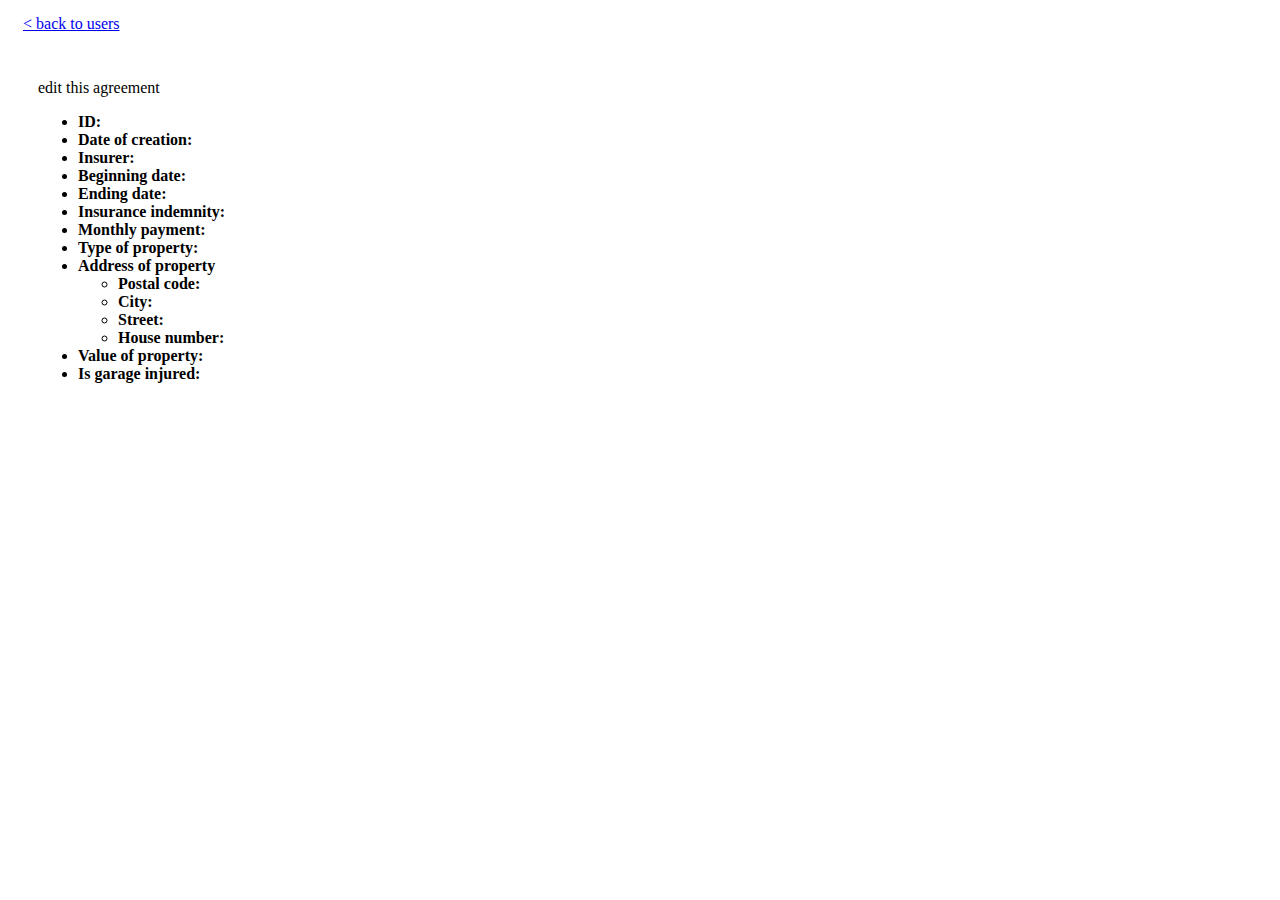
<file: src/main/resources/templates/agreement/details/house-insurance.html>
<!DOCTYPE html>
<html lang="en" xmlns:th="http://www.thymeleaf.org">
<head th:include="header.html">
    <meta charset="UTF-8">
    <title>Zadanie3</title>
</head>
<body>

<div class="row" style="margin: 15px">
    <a href="/users/" class="nav-link">< back to users</a>
</div>
<div class="row bg-light" style="padding: 10px 0 10px 30px">
    <div class="row">
        <h1 th:text="${agreement.getClassName().toUpperCase()} + ' insurance'"></h1>
    </div>
    <div class="row text-center">
        <div class="col-2">
            <a th:href="@{'/user/' + ${agreement.getInsurerID()} + '/agreement/edit/' + ${agreement.getClassName()} + '-insurance/' + ${agreement.id}}" class="page-link">edit this agreement</a>
        </div>
    </div>
    <div class="row">
        <ul>
            <li>
                <span><b>ID:</b></span>
                <span th:text="${agreement.id}"></span>
            </li>
            <li>
                <span><b>Date of creation:</b></span>
                <span th:text="${agreement.dateOfCreation}"></span>
            </li>
            <li>
                <span><b>Insurer:</b></span>
                <span th:text="${insurer.firstname}+ ' ' + ${insurer.lastname} + ' (' + ${insurer.id} + ')'"></span>
            </li>
            <li>
                <span><b>Beginning date:</b></span>
                <span th:text="${agreement.season.beginningDate}"></span>
            </li>
            <li>
                <span><b>Ending date:</b></span>
                <span th:text="${agreement.season.endingDate}"></span>
            </li>
            <li>
                <span><b>Insurance indemnity:</b></span>
                <span th:text="${agreement.insuranceIndemnity}"></span>
            </li>
            <li>
                <span><b>Monthly payment:</b></span>
                <span th:text="${agreement.monthlyPayment}"></span>
            </li>
            <li>
                <span><b>Type of property:</b></span>
                <span th:text="${agreement.typeOfProperty}"></span>
            </li>
            <li>
                <span><b>Address of property</b></span>
                <ul>
                    <li>
                        <span><b>Postal code:</b></span>
                        <span th:text="${agreement.addressOfProperty.postalCode}"></span>
                    </li>
                    <li>
                        <span><b>City:</b></span>
                        <span th:text="${agreement.addressOfProperty.city}"></span>
                    </li>
                    <li>
                        <span><b>Street:</b></span>
                        <span th:text="${agreement.addressOfProperty.street}"></span>
                    </li>
                    <li>
                        <span><b>House number:</b></span>
                        <span th:text="${agreement.addressOfProperty.houseNumber}"></span>
                    </li>
                </ul>
            </li>
            <li>
                <span><b>Value of property:</b></span>
                <span th:text="${agreement.valueOfProperty}"></span>
            </li>
            <li>
                <span><b>Is garage injured:</b></span>
                <span th:text="${agreement.isGarageInsured()}"></span>
            </li>
        </ul>
    </div>
</div>

</body>
</html>
</file>
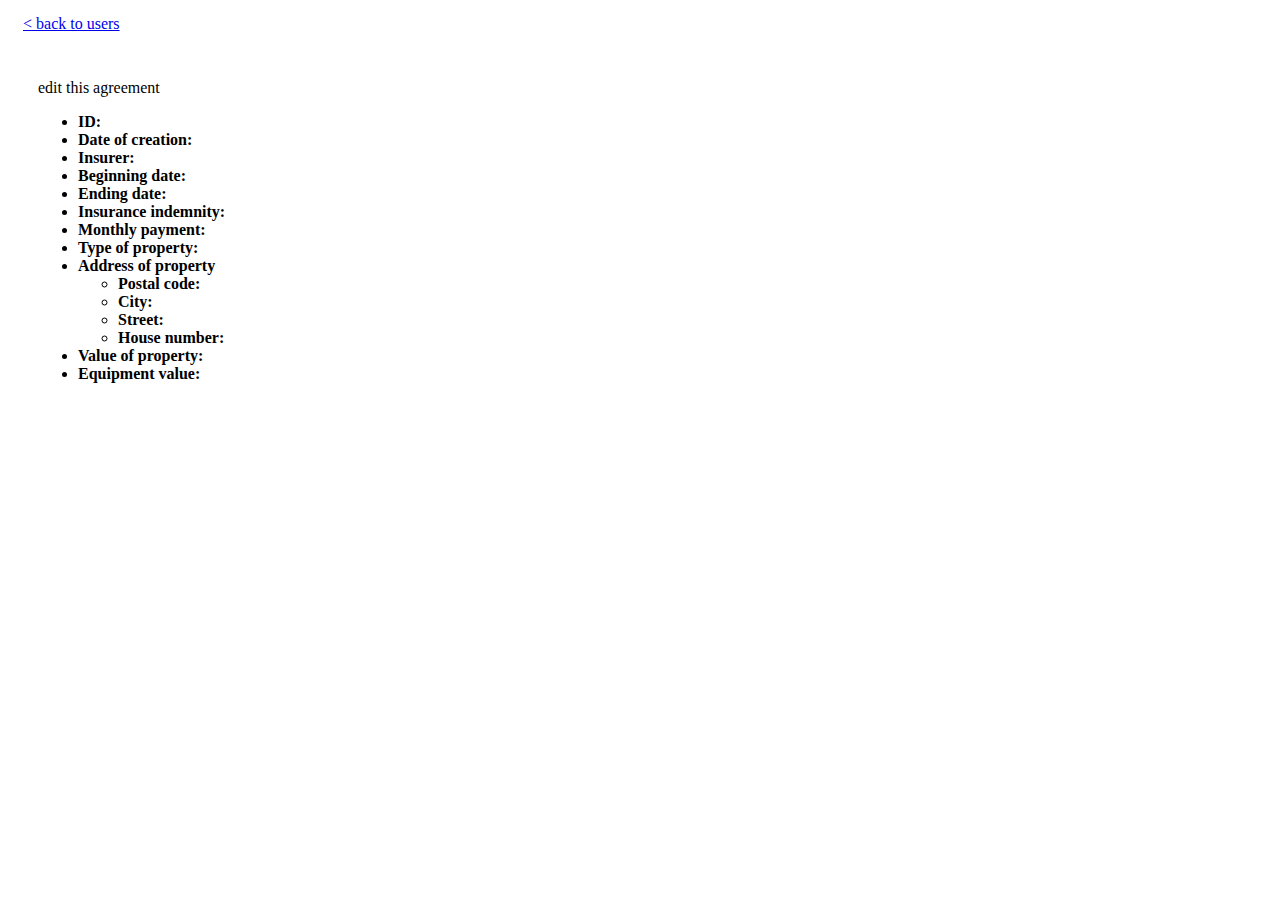
<file: src/main/resources/templates/agreement/details/household-insurance.html>
<!DOCTYPE html>
<html lang="en" xmlns:th="http://www.thymeleaf.org">
<head th:include="header.html">
    <meta charset="UTF-8">
    <title>Zadanie3</title>
</head>
<body>

<div class="row" style="margin: 15px">
    <a href="/users/" class="nav-link">< back to users</a>
</div>
<div class="row bg-light" style="padding: 10px 0 10px 30px">
    <div class="row">
        <h1 th:text="${agreement.getClassName().toUpperCase()} + ' insurance'"></h1>
    </div>
    <div class="row text-center">
        <div class="col-2">
            <a th:href="@{'/user/' + ${agreement.getInsurerID()} + '/agreement/edit/' + ${agreement.getClassName()} + '-insurance/' + ${agreement.id}}" class="page-link">edit this agreement</a>
        </div>
    </div>
    <div class="row">
        <ul>
            <li>
                <span><b>ID:</b></span>
                <span th:text="${agreement.id}"></span>
            </li>
            <li>
                <span><b>Date of creation:</b></span>
                <span th:text="${agreement.dateOfCreation}"></span>
            </li>
            <li>
                <span><b>Insurer:</b></span>
                <span th:text="${insurer.firstname}+ ' ' + ${insurer.lastname} + ' (' + ${insurer.id} + ')'"></span>
            </li>
            <li>
                <span><b>Beginning date:</b></span>
                <span th:text="${agreement.season.beginningDate}"></span>
            </li>
            <li>
                <span><b>Ending date:</b></span>
                <span th:text="${agreement.season.endingDate}"></span>
            </li>
            <li>
                <span><b>Insurance indemnity:</b></span>
                <span th:text="${agreement.insuranceIndemnity}"></span>
            </li>
            <li>
                <span><b>Monthly payment:</b></span>
                <span th:text="${agreement.monthlyPayment}"></span>
            </li>
            <li>
                <span><b>Type of property:</b></span>
                <span th:text="${agreement.typeOfProperty}"></span>
            </li>
            <li>
                <span><b>Address of property</b></span>
                <ul>
                    <li>
                        <span><b>Postal code:</b></span>
                        <span th:text="${agreement.addressOfProperty.postalCode}"></span>
                    </li>
                    <li>
                        <span><b>City:</b></span>
                        <span th:text="${agreement.addressOfProperty.city}"></span>
                    </li>
                    <li>
                        <span><b>Street:</b></span>
                        <span th:text="${agreement.addressOfProperty.street}"></span>
                    </li>
                    <li>
                        <span><b>House number:</b></span>
                        <span th:text="${agreement.addressOfProperty.houseNumber}"></span>
                    </li>
                </ul>
            </li>
            <li>
                <span><b>Value of property:</b></span>
                <span th:text="${agreement.valueOfProperty}"></span>
            </li>
            <li>
                <span><b>Equipment value:</b></span>
                <span th:text="${agreement.equipmentValue}"></span>
            </li>
        </ul>
    </div>
</div>

</body>
</html>
</file>
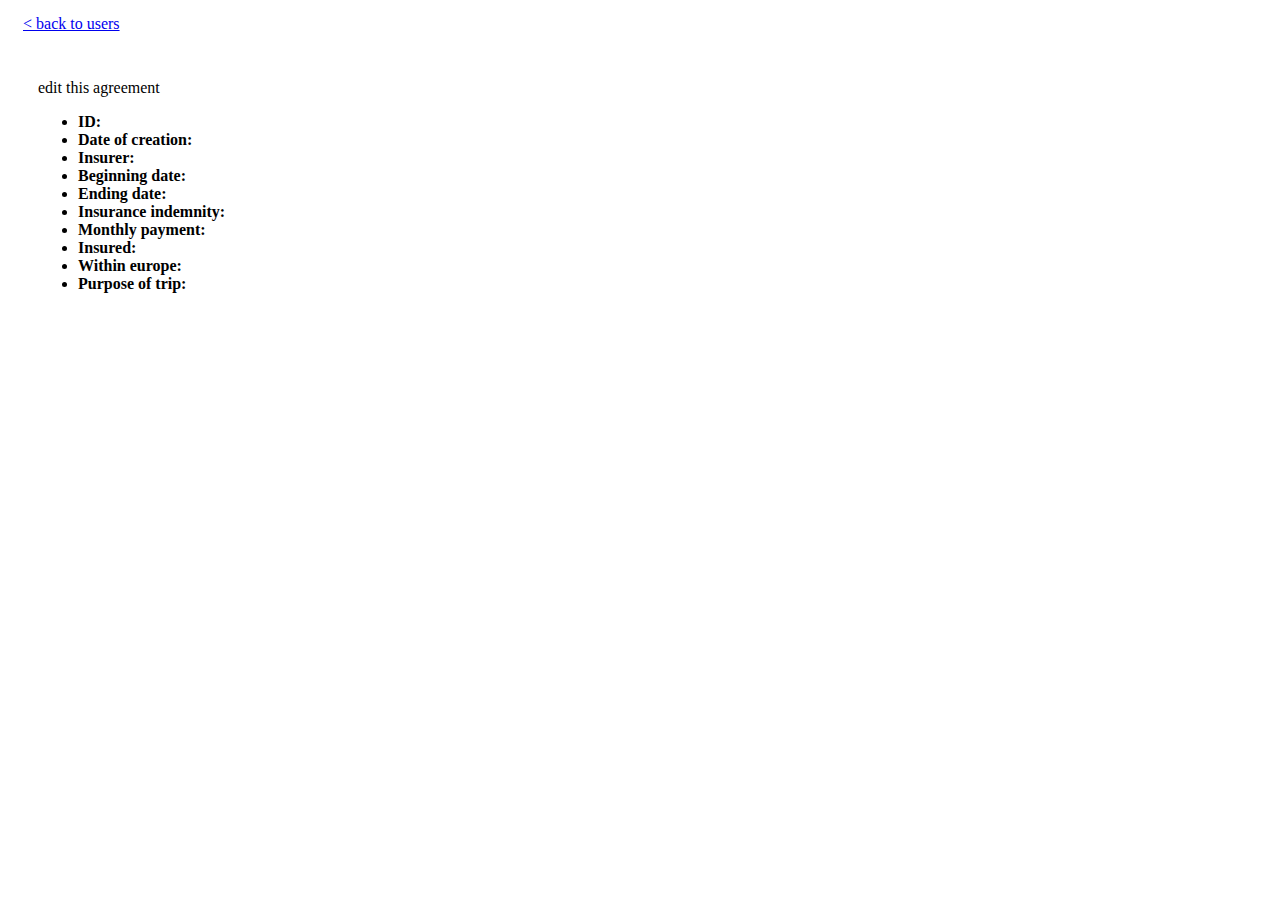
<file: src/main/resources/templates/agreement/details/travel-insurance.html>
<!DOCTYPE html>
<html lang="en" xmlns:th="http://www.thymeleaf.org">
<head th:include="header.html">
    <meta charset="UTF-8">
    <title>Zadanie3</title>
</head>
<body>
<div class="row" style="margin: 15px">
    <a href="/users/" class="nav-link">< back to users</a>
</div>
<div class="row bg-light" style="padding: 10px 0 10px 30px">
    <div class="row">
        <h1 th:text="${agreement.getClassName().toUpperCase()} + ' insurance'"></h1>
    </div>
    <div class="row text-center">
        <div class="col-2">
            <a th:href="@{'/user/' + ${agreement.getInsurerID()} + '/agreement/edit/' + ${agreement.getClassName()} + '-insurance/' + ${agreement.id}}" class="page-link">edit this agreement</a>
        </div>
    </div>
    <div class="row">
        <ul>
            <li>
                <span><b>ID:</b></span>
                <span th:text="${agreement.id}"></span>
            </li>
            <li>
                <span><b>Date of creation:</b></span>
                <span th:text="${agreement.dateOfCreation}"></span>
            </li>
            <li>
                <span><b>Insurer:</b></span>
                <span th:text="${insurer.firstname}+ ' ' + ${insurer.lastname} + ' (' + ${insurer.id} + ')'"></span>
            </li>
            <li>
                <span><b>Beginning date:</b></span>
                <span th:text="${agreement.season.beginningDate}"></span>
            </li>
            <li>
                <span><b>Ending date:</b></span>
                <span th:text="${agreement.season.endingDate}"></span>
            </li>
            <li>
                <span><b>Insurance indemnity:</b></span>
                <span th:text="${agreement.insuranceIndemnity}"></span>
            </li>
            <li>
                <span><b>Monthly payment:</b></span>
                <span th:text="${agreement.monthlyPayment}"></span>
            </li>
            <li>
                <span><b>Insured:</b></span>
                <span th:text="${insured.firstname} + ' ' + ${insured.lastname} + ' (' + ${insured.id} + ')'"></span>
            </li>
            <li>
                <span><b>Within europe:</b></span>
                <span th:text="${agreement.isInEurope()}"></span>
            </li>
            <li>
                <span><b>Purpose of trip:</b></span>
                <span th:text="${agreement.purposeOfTrip}"></span>
            </li>
        </ul>
    </div>
</div>

</body>
</html>
</file>
